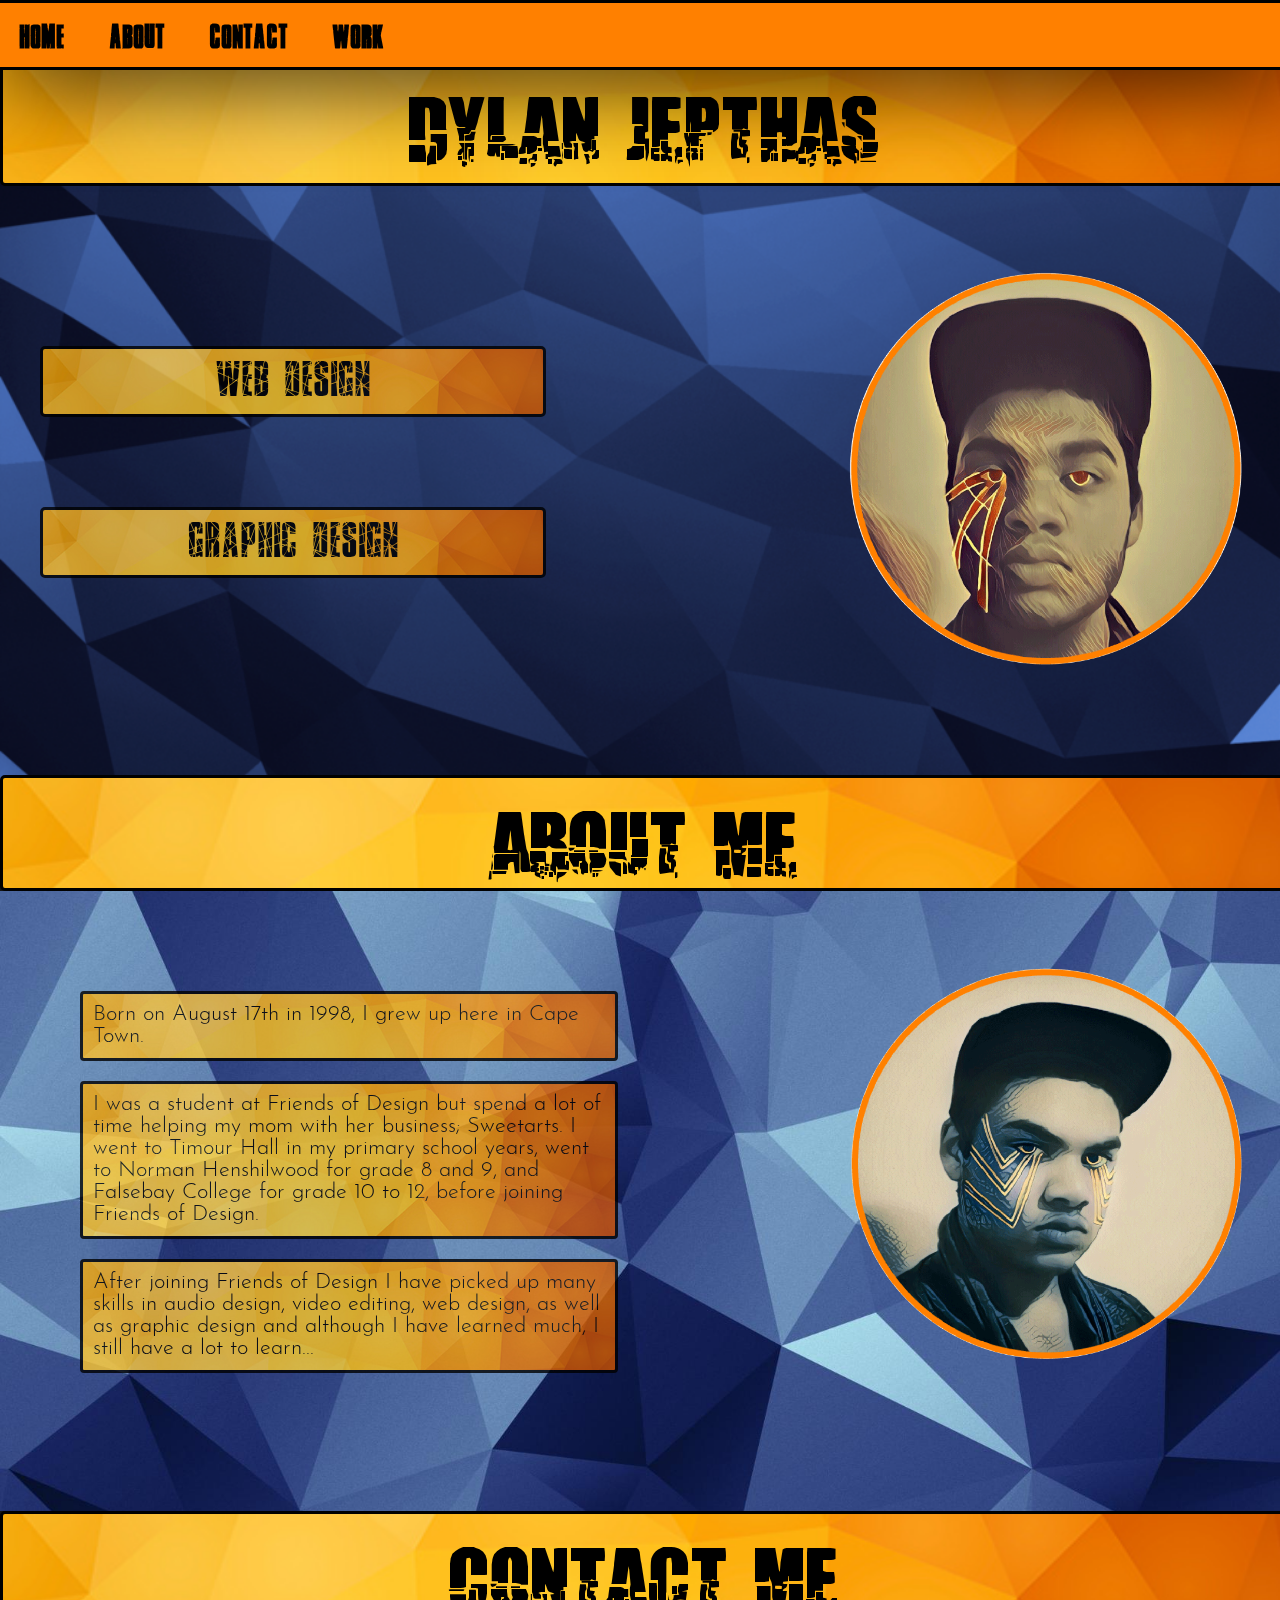
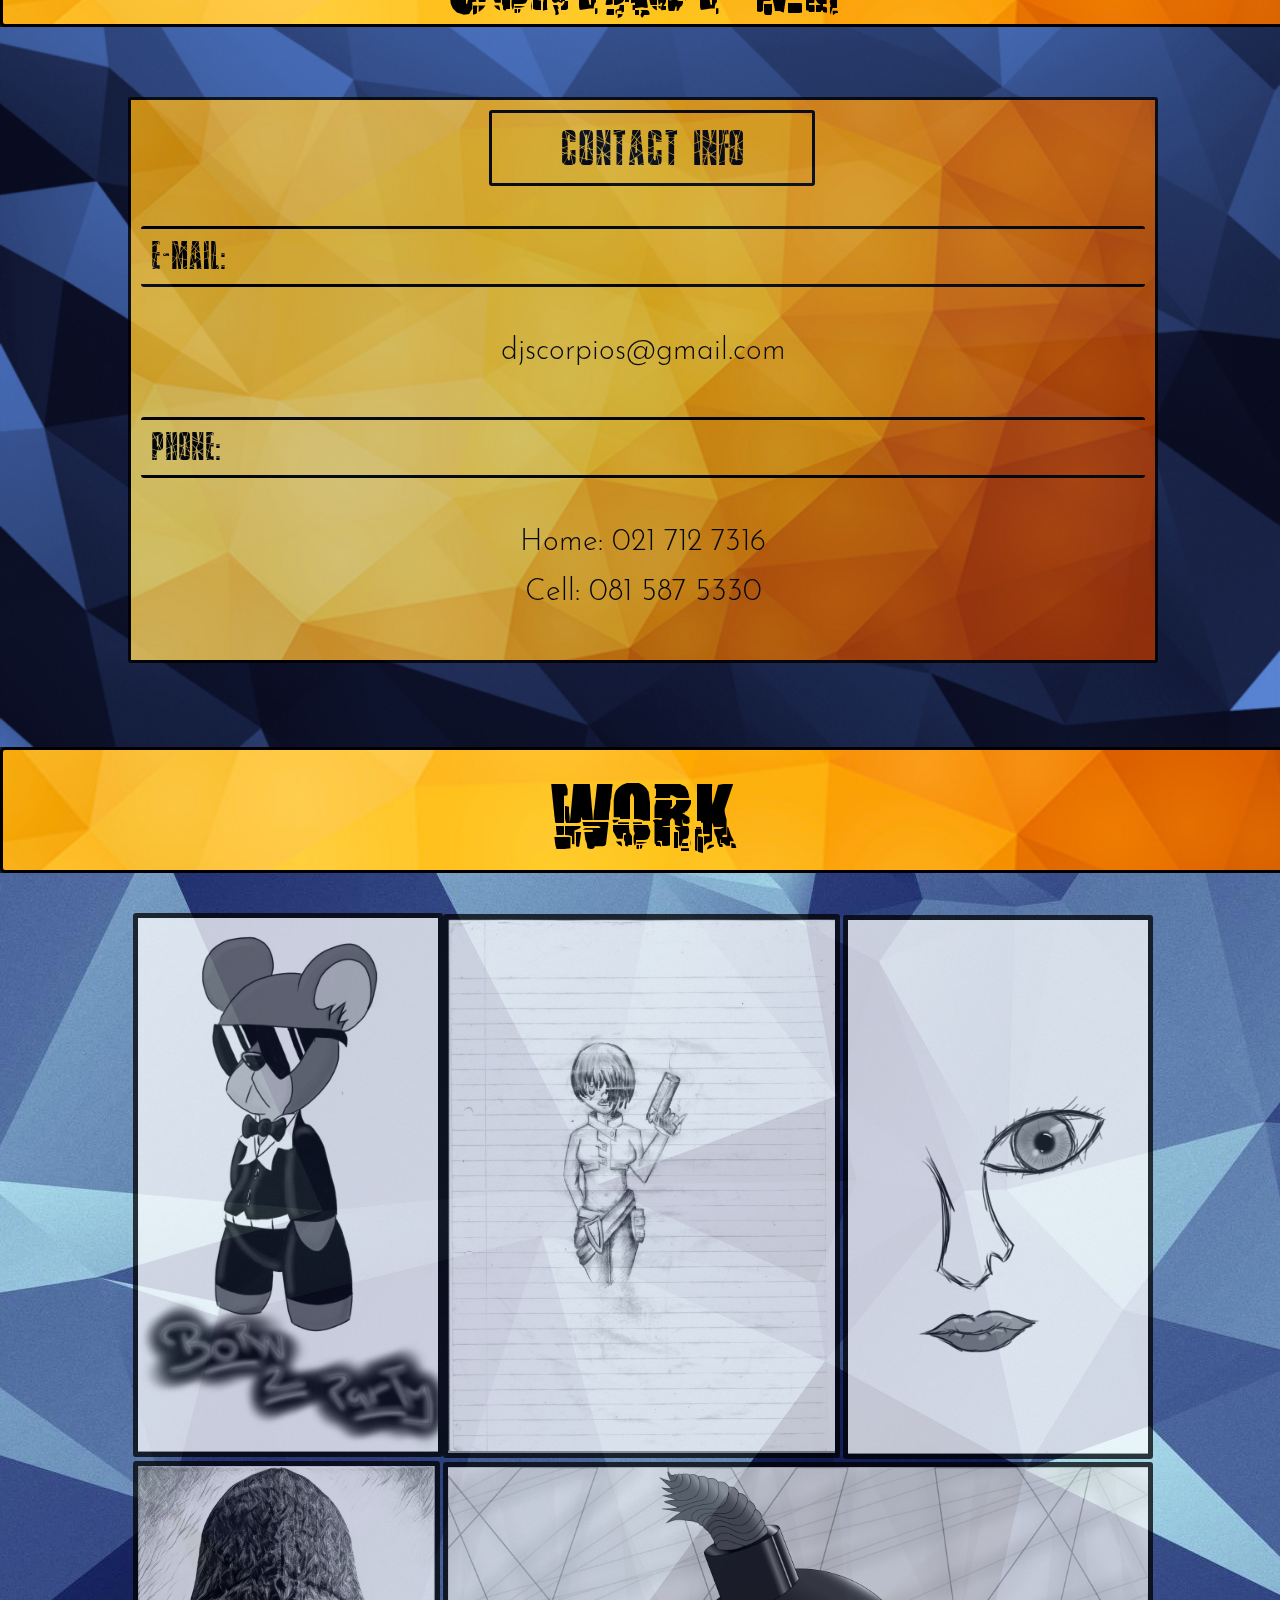
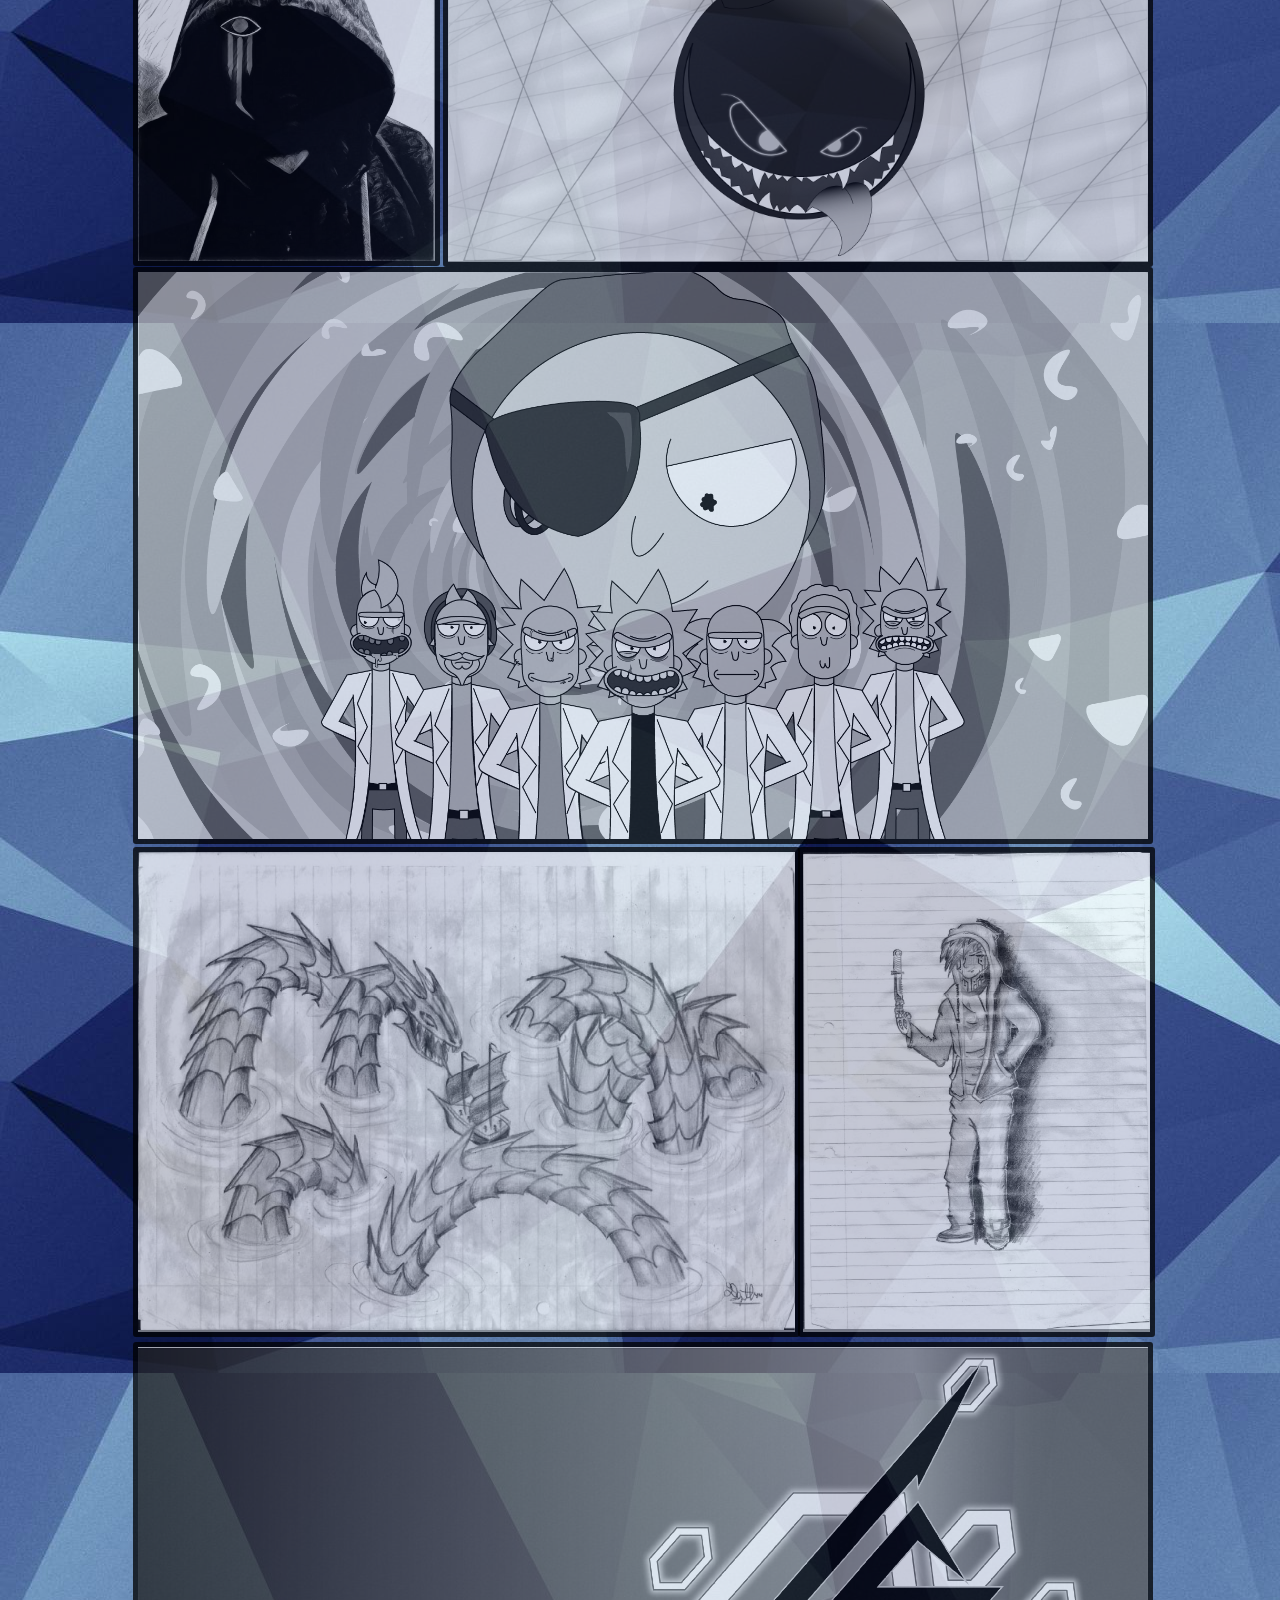
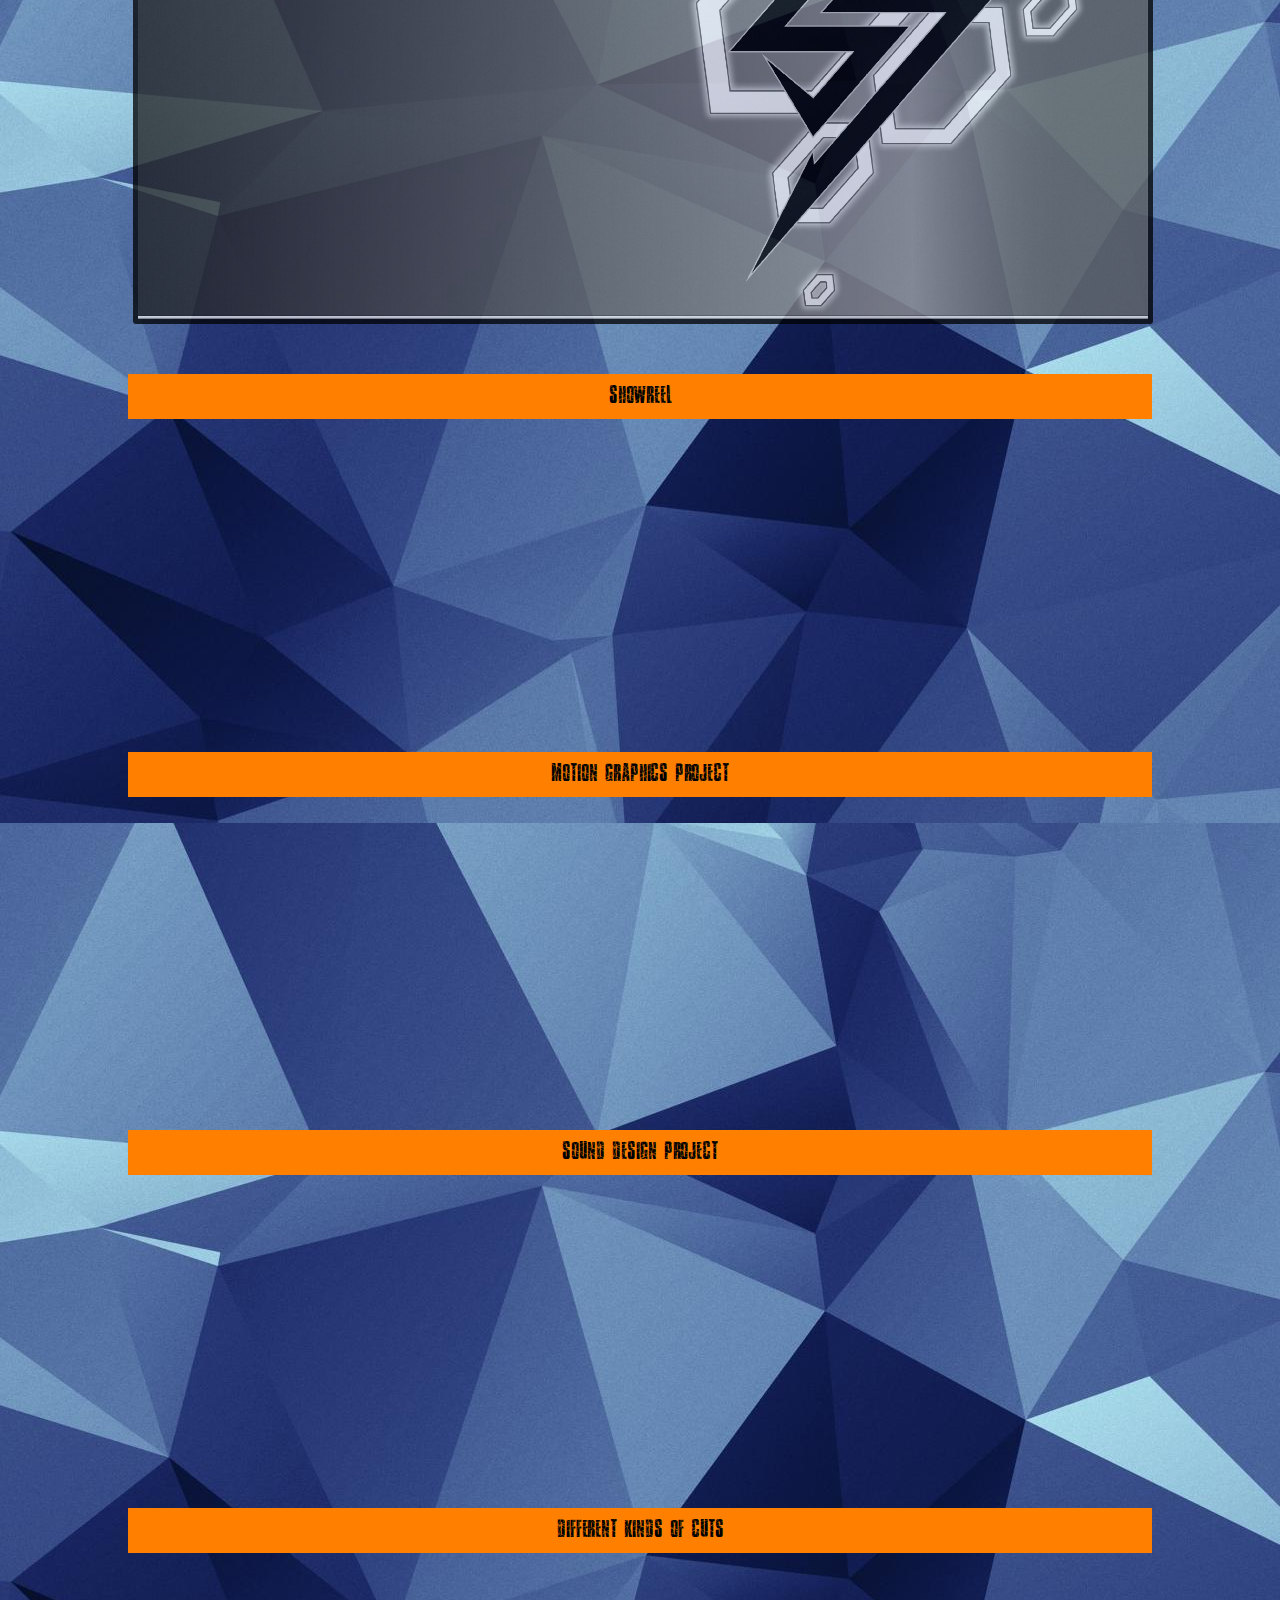
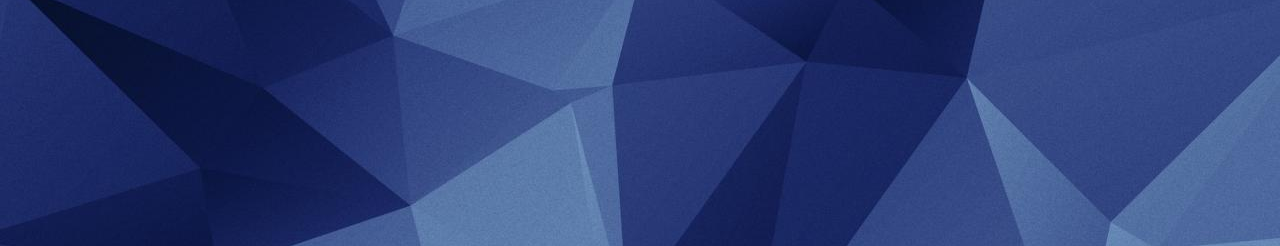
<file: index.html>
<!DOCTYPE html>
<html lang="en">
<head>
<meta charset="utf-8">
<link rel="stylesheet" type="text/css" href="css/home.css">
	<title>SykoSkorpion Art - Home</title>
</head>
<body>
    
<div id="home-back">
    
<nav id="main-nav">
    <ul>
        <li><a href="#name">Home</a></li>
        <li><a href="#about">About</a></li>
        <li><a href="#contact">Contact</a></li>
        <li><a href="#work">Work</a></li>
    </ul>
</nav>
    
<!-- HOME -->

<h1 id="name">Dylan Jepthas</h1>

<h2 id="web">Web Design</h2>

<h2 id="graphic">Graphic Design</h2>

<div id="portrait-1"></div>

</div>

<!-- ABOUT -->
    
<h1 id="about">About Me</h1>
    
<div id="about-back">
    
<p id="about-1">Born on August 17th in 1998, I grew up here in Cape Town.</p><br>
    
<p id="about-2">I was a student at Friends of Design but spend a lot of time helping my mom with her business; Sweetarts. I went to Timour Hall in my primary school years, went to Norman Henshilwood for grade 8 and 9, and Falsebay College for grade 10 to 12, before joining Friends of Design.</p><br>
    
<p id="about-3">After joining Friends of Design I have picked up many skills in audio design, video editing, web design, as well as graphic design and although I have learned much, I still have a lot to learn...</p>
    
<div id="portrait-2"></div>
    
</div>
    
<!-- CONTACT -->
    
<h1 id="contact">Contact Me</h1>
    
<div id="contact-back">

<div id="info-wrapper">
    <h2 id="contact-info">Contact Info</h2><br>
    <h3>E-mail:</h3><br>
    <p>djscorpios@gmail.com</p><br>
    <h3>Phone:</h3><br>
    <p>Home: 021 712 7316</p>
    <p>Cell: 081 587 5330</p>
</div>
    
</div>
    
<!-- WORK -->
    
<h1 id="work">Work</h1>
    
<div id="work-back">
    
<div id="bear"></div>
<div id="gun-girl"></div>
<div id="eye"></div>
<div id="blue-me"></div>
<div id="bomb"></div>
<div id="morty"></div>
<div id="serpent"></div>
<div id="cyborg"></div>
<div id="logo"></div>
    
<div id="vid-wrapper">
<h2 id="showreel">Showreel</h2>
<iframe width="480" height="270" src="https://www.youtube.com/embed/gMG20X5-4ns" frameborder="0" allow="autoplay; encrypted-media" allowfullscreen></iframe>
    
<h2 id="mot-grap">Motion Graphics Project</h2>
<iframe width="480" height="270" src="https://www.youtube.com/embed/tNtoh0TgwF8" frameborder="0" allow="autoplay; encrypted-media" allowfullscreen></iframe>
    
<h2 id="snd-des">Sound Design Project</h2>
<iframe width="480" height="270" src="https://www.youtube.com/embed/DgUCxi1GVzk" frameborder="0" allow="autoplay; encrypted-media" allowfullscreen></iframe>
    
<h2 id="film-cuts">Different Kinds of Cuts</h2>
<iframe width="480" height="270" src="https://www.youtube.com/embed/1eyUe70ZpiU" frameborder="0" allow="autoplay; encrypted-media" allowfullscreen></iframe>
</div>
    
</div>

</body>
</html>
</file>
<file: css/home.css>
/* http://meyerweb.com/eric/tools/css/reset/ 
   v2.0 | 20110126
   License: none (public domain)
*/
html, body, div, span, applet, object, iframe,
h1, h2, h3, h4, h5, h6, p, blockquote, pre,
a, abbr, acronym, address, big, cite, code,
del, dfn, em, img, ins, kbd, q, s, samp,
small, strike, strong, sub, sup, tt, var,
b, u, i, center,
dl, dt, dd, ol, ul, li,
fieldset, form, label, legend,
table, caption, tbody, tfoot, thead, tr, th, td,
article, aside, canvas, details, embed,
figure, figcaption, footer, header, hgroup,
menu, nav, output, ruby, section, summary,
time, mark, audio, video {
  margin: 0;
  padding: 0;
  border: 0;
  font-size: 100%;
  font: inherit;
  vertical-align: baseline; }

/* HTML5 display-role reset for older browsers */
article, aside, details, figcaption, figure,
footer, header, hgroup, menu, nav, section {
  display: block; }

body {
  line-height: 1; }

ol, ul {
  list-style: none; }

blockquote, q {
  quotes: none; }

blockquote:before, blockquote:after,
q:before, q:after {
  content: '';
  content: none; }

table {
  border-collapse: collapse;
  border-spacing: 0; }

body {
  font-family: sans-serif;
  font-size: 20px;
  background-image: url(../img/dark-triangles.png);
  background-repeat: no-repeat;
  background-size: cover;
  width: 100%; }

@font-face {
  font-family: broken-glass;
  src: url("../fonts/broken-glass/BrokenGlass.otf"); }

@font-face {
  font-family: breakaway;
  src: url("../fonts/breakaway/breakaway.ttf"); }

@font-face {
  font-family: josefinlight;
  src: url("../fonts/josefin/JosefinSans-Light.ttf"); }

@media only screen and (min-width: 1024px) and (max-width: 1440px) {
  body {
    background-image: url(../img/dark-triangles.png);
    background-repeat: repeat; }
  nav {
    position: fixed;
    width: 100%;
    height: 60px;
    padding: 2px 0 2px;
    background-color: #ff8000;
    -webkit-box-shadow: 1px 1px 100px 1px;
    box-shadow: 1px 1px 100px 1px;
    opacity: 0.8;
    border-style: solid;
    border-width: 3px 0;
    border-color: black;
    z-index: 1;
    margin: -60px 0; }
    nav li {
      list-style: none;
      display: inline-block;
      margin: 0 -2.7px;
      padding: 18px 0; }
    nav li a {
      font-family: broken-glass;
      font-weight: bold;
      font-size: 33.5px;
      color: black;
      text-decoration: none;
      margin: 10px 0px;
      padding: 15px 20px 6px;
      border-style: solid;
      border-radius: 2px;
      border-width: 2px;
      border-color: #ff8000;
      -webkit-transition-duration: 0.8s;
      -o-transition-duration: 0.8s;
      transition-duration: 0.8s; }
    nav li a:hover {
      color: #ff8000;
      border-color: black;
      background-color: black;
      -webkit-transition-duration: 0.2s;
      -o-transition-duration: 0.2s;
      transition-duration: 0.2s; }
  nav:hover {
    opacity: 1; }
  a {
    text-decoration: none; }
  #home-back {
    background-image: url(../img/blue-poly-3.png);
    background-repeat: no-repeat;
    background-size: cover;
    height: 720px; }
  #name {
    font-family: breakaway;
    font-size: 90px;
    color: black;
    margin: 60px 0 160px;
    width: 100%;
    padding: 20px 0 10px;
    text-align: center;
    border-style: solid;
    border-width: 3px;
    border-radius: 5px;
    border-color: black;
    background-image: url(../img/orange-poly.jpg);
    background-repeat: no-repeat;
    background-size: cover;
    -webkit-transition-duration: 0.5s;
    -o-transition-duration: 0.5s;
    transition-duration: 0.5s; }
  #web {
    font-family: broken-glass;
    font-size: 50px;
    color: black;
    width: 500px;
    margin: 60px 40px 60px;
    padding: 10px 0 5px;
    text-align: center;
    border-style: solid;
    border-width: 3px;
    border-radius: 5px;
    border-color: black;
    background-image: url(../img/orange-poly.jpg);
    background-repeat: no-repeat;
    background-size: cover;
    opacity: 0.8;
    -webkit-transition-duration: 0.5s;
    -o-transition-duration: 0.5s;
    transition-duration: 0.5s; }
  #graphic {
    font-family: broken-glass;
    font-size: 50px;
    color: black;
    width: 500px;
    margin: 90px 40px 200px;
    padding: 10px 0 5px;
    text-align: center;
    border-style: solid;
    border-width: 3px;
    border-radius: 5px;
    border-color: black;
    background-image: url(../img/orange-poly.jpg);
    background-repeat: no-repeat;
    background-size: cover;
    opacity: 0.8;
    -webkit-transition-duration: 0.5s;
    -o-transition-duration: 0.5s;
    transition-duration: 0.5s; }
  /* Title hover states */
  #web:hover {
    background-image: url(../img/orange-poly-dark.jpg);
    color: #ff8000;
    background-color: black;
    border-color: #ff8000;
    -webkit-transition-duration: 0.2s;
    -o-transition-duration: 0.2s;
    transition-duration: 0.2s;
    opacity: 1; }
  #graphic:hover {
    background-image: url(../img/orange-poly-dark.jpg);
    color: #ff8000;
    background-color: black;
    border-color: #ff8000;
    -webkit-transition-duration: 0.2s;
    -o-transition-duration: 0.2s;
    transition-duration: 0.2s;
    opacity: 1; }
  /* End of title hover states */
  #portrait-1 {
    background-image: url(../img/me-mask-circ.png);
    background-repeat: no-repeat;
    background-size: contain;
    width: 400px;
    height: 400px;
    float: right;
    margin: -510px 35px 10px; }
  /* End of HOME section */
  /* ABOUT section */
  #about-back {
    background-image: url(../img/blue-poly-2.jpeg);
    background-repeat: no-repeat;
    background-size: cover;
    height: 420px;
    padding: 100px 0; }
  #about {
    font-family: breakaway;
    font-size: 90px;
    color: black;
    margin: -5px 0 0;
    width: 100%;
    padding: 20px 0 0;
    text-align: center;
    border-style: solid;
    border-width: 3px;
    border-radius: 5px;
    border-color: black;
    background-image: url(../img/orange-poly.jpg);
    background-repeat: no-repeat;
    background-size: cover;
    -webkit-transition-duration: 0.5s;
    -o-transition-duration: 0.5s;
    transition-duration: 0.5s; }
  #about-1 {
    font-family: josefinlight;
    width: 40%;
    margin: 0 20px 0 80px;
    background-image: url(../img/orange-poly.jpg);
    background-repeat: no-repeat;
    background-size: cover;
    color: black;
    padding: 10px;
    border-style: solid;
    border-width: 3px;
    border-color: black;
    border-radius: 4px;
    opacity: 0.8;
    font-size: 22px;
    -webkit-transition-duration: 0.5s;
    -o-transition-duration: 0.5s;
    transition-duration: 0.5s; }
  #about-2 {
    font-family: josefinlight;
    width: 40%;
    margin: 0 20px 0 80px;
    background-image: url(../img/orange-poly.jpg);
    background-repeat: no-repeat;
    background-size: cover;
    color: black;
    padding: 10px;
    border-style: solid;
    border-width: 3px;
    border-color: black;
    border-radius: 4px;
    opacity: 0.8;
    font-size: 22px;
    -webkit-transition-duration: 0.5s;
    -o-transition-duration: 0.5s;
    transition-duration: 0.5s; }
  #about-3 {
    font-family: josefinlight;
    width: 40%;
    margin: 0 20px 20px 80px;
    background-image: url(../img/orange-poly.jpg);
    background-repeat: no-repeat;
    background-size: cover;
    color: black;
    padding: 10px;
    border-style: solid;
    border-width: 3px;
    border-color: black;
    border-radius: 4px;
    opacity: 0.8;
    font-size: 22px;
    -webkit-transition-duration: 0.5s;
    -o-transition-duration: 0.5s;
    transition-duration: 0.5s; }
  /* Text hover states */
  #about-1:hover {
    background-image: url(../img/orange-poly-dark.jpg);
    color: #ff8000;
    background-color: black;
    border-color: #ff8000;
    -webkit-transition-duration: 0.2s;
    -o-transition-duration: 0.2s;
    transition-duration: 0.2s;
    opacity: 1; }
  #about-2:hover {
    background-image: url(../img/orange-poly-dark.jpg);
    color: #ff8000;
    background-color: black;
    border-color: #ff8000;
    -webkit-transition-duration: 0.2s;
    -o-transition-duration: 0.2s;
    transition-duration: 0.2s;
    opacity: 1; }
  #about-3:hover {
    background-image: url(../img/orange-poly-dark.jpg);
    color: #ff8000;
    background-color: black;
    border-color: #ff8000;
    -webkit-transition-duration: 0.2s;
    -o-transition-duration: 0.2s;
    transition-duration: 0.2s;
    opacity: 1; }
  #portrait-2 {
    background-image: url(../img/me-mask-circ-blue.png);
    background-repeat: no-repeat;
    background-size: contain;
    width: 400px;
    height: 400px;
    margin: 10px;
    float: right;
    margin: -430px 35px 10px; }
  /* End of ABOUT section */
  /* CONTACT section */
  #contact {
    font-family: breakaway;
    font-size: 90px;
    color: black;
    margin: 0 0;
    width: 100%;
    padding: 20px 0 0;
    text-align: center;
    border-style: solid;
    border-width: 3px;
    border-radius: 5px;
    border-color: black;
    background-image: url(../img/orange-poly.jpg);
    background-repeat: no-repeat;
    background-size: cover;
    -webkit-transition-duration: 0.5s;
    -o-transition-duration: 0.5s;
    transition-duration: 0.5s; }
  #contact-back {
    background-image: url(../img/blue-poly-3.png);
    background-repeat: no-repeat;
    background-size: cover;
    height: 700px;
    padding: 10px 0; }
  #info-wrapper {
    color: black;
    background-image: url(../img/orange-poly.jpg);
    background-repeat: no-repeat;
    background-size: cover;
    border-color: black;
    border-style: solid;
    border-width: 3px;
    border-radius: 3px;
    margin: 60px 10% 20px;
    width: 80%;
    height: 560px;
    float: left;
    opacity: 0.8; }
    #info-wrapper #contact-info {
      text-align: center;
      border-style: solid;
      border-width: 3px;
      border-radius: 3px;
      width: 300px;
      font-family: broken-glass;
      font-size: 50px;
      margin: 10px 35%;
      padding: 15px 10px 5px;
      -webkit-transition-duration: 0.5s;
      -o-transition-duration: 0.5s;
      transition-duration: 0.5s; }
    #info-wrapper h3 {
      border-style: solid;
      border-width: 3px 0 3px 0;
      border-radius: 3px;
      font-family: broken-glass;
      font-size: 40px;
      margin: 10px;
      padding: 10px 10px 5px;
      -webkit-transition-duration: 0.5s;
      -o-transition-duration: 0.5s;
      transition-duration: 0.5s; }
    #info-wrapper p {
      font-family: josefinlight;
      font-size: 30px;
      margin: 20px 0;
      text-align: center;
      -webkit-transition-duration: 0.5s;
      -o-transition-duration: 0.5s;
      transition-duration: 0.5s; }
  #info-wrapper:hover {
    opacity: 1; }
    #info-wrapper:hover h2 {
      color: #ff8000;
      background-color: black;
      border-color: black;
      -webkit-transition-duration: 0.3s;
      -o-transition-duration: 0.3s;
      transition-duration: 0.3s; }
    #info-wrapper:hover h3 {
      color: #ff8000;
      background-color: black;
      border-color: black;
      -webkit-transition-duration: 0.3s;
      -o-transition-duration: 0.3s;
      transition-duration: 0.3s; }
  /* End of CONTACT section */
  /* WORK section */
  #work {
    font-family: breakaway;
    font-size: 90px;
    color: black;
    margin: 0;
    width: 100%;
    height: 100px;
    padding: 20px 0 0;
    text-align: center;
    border-style: solid;
    border-width: 3px;
    border-radius: 5px;
    border-color: black;
    background-image: url(../img/orange-poly.jpg);
    background-repeat: no-repeat;
    background-size: cover;
    -webkit-transition-duration: 0.5s;
    -o-transition-duration: 0.5s;
    transition-duration: 0.5s; }
  #work-back {
    background-image: url(../img/blue-poly-2.jpeg);
    background-repeat: repeat;
    padding: 10px 10%; }
  #bear, #gun-girl, #eye, #blue-me, #bomb, #morty, #serpent, #cyborg, #logo {
    -webkit-filter: grayscale(100%);
    filter: grayscale(100%);
    opacity: 0.75;
    -webkit-transition-duration: 0.7s;
    -o-transition-duration: 0.7s;
    transition-duration: 0.7s; }
  #bear {
    background-image: url(../img/bear.png);
    background-color: #ff8000;
    background-repeat: no-repeat;
    background-size: contain;
    margin: 30px 5px 2.5px;
    width: 300px;
    height: 534px;
    border-style: solid;
    border-width: 5px;
    border-color: black;
    border-radius: 3px; }
  #gun-girl {
    background-image: url(../img/gun-girl.jpg);
    background-color: #ff8000;
    background-repeat: no-repeat;
    background-size: contain;
    margin: -546px 315px;
    width: 387px;
    height: 534px;
    border-style: solid;
    border-width: 5px;
    border-color: black;
    border-radius: 3px; }
  #eye {
    background-image: url(../img/abstract-eye.png);
    background-color: #ff8000;
    background-repeat: no-repeat;
    background-size: contain;
    margin: 3px 0 2.5px 715px;
    width: 300px;
    height: 534px;
    border-style: solid;
    border-width: 5px;
    border-color: black;
    border-radius: 3px; }
  #blue-me {
    background-image: url(../img/blue-me.jpg);
    background-color: #ff8000;
    background-repeat: no-repeat;
    background-size: contain;
    margin: 1px 5px;
    width: 297px;
    height: 395px;
    border-style: solid;
    border-width: 5px;
    border-color: black;
    border-radius: 3px; }
  #bomb {
    background-image: url(../img/bomb.png);
    background-color: #ff8000;
    background-repeat: no-repeat;
    background-size: contain;
    margin: -405px 315px;
    width: 700px;
    height: 395px;
    border-style: solid;
    border-width: 5px;
    border-color: black;
    border-radius: 3px; }
  #morty {
    background-image: url(../img/evil-rick.png);
    background-color: #ff8000;
    background-repeat: no-repeat;
    background-size: contain;
    margin: 405px 5px 2.5px;
    width: 1010px;
    height: 567px;
    border-style: solid;
    border-width: 5px;
    border-color: black;
    border-radius: 3px; }
  #serpent {
    background-image: url(../img/sea-serpent.jpg);
    background-color: #ff8000;
    background-repeat: no-repeat;
    background-size: contain;
    margin: 2.5px 5px;
    width: 657px;
    height: 480px;
    border-style: solid;
    border-width: 5px;
    border-color: black;
    border-radius: 3px; }
  #cyborg {
    background-image: url(../img/cyborg.jpg);
    background-color: #ff8000;
    background-repeat: no-repeat;
    background-size: contain;
    margin: -492px 0 5px 670px;
    width: 347px;
    height: 480px;
    border-style: solid;
    border-width: 5px;
    border-color: black;
    border-radius: 3px; }
  #logo {
    background-image: url(../img/sykoskorpion-logo.png);
    background-color: #ff8000;
    background-repeat: no-repeat;
    background-size: contain;
    margin: 5px;
    width: 1010px;
    height: 571.5px;
    border-style: solid;
    border-width: 5px;
    border-color: black;
    border-radius: 3px; }
  #bear:hover, #gun-girl:hover, #eye:hover, #blue-me:hover, #bomb:hover, #morty:hover, #serpent:hover, #cyborg:hover, #logo:hover {
    -webkit-filter: grayscale(0%);
    filter: grayscale(0%);
    opacity: 1.0;
    -webkit-transition-duration: 0.3s;
    -o-transition-duration: 0.3s;
    transition-duration: 0.3s;
    border-color: #ff8000; }
  #vid-wrapper iframe {
    margin: 0 27%; }
  #showreel, #mot-grap, #snd-des, #film-cuts {
    background-color: #ff8000;
    font-size: 25px;
    font-family: broken-glass;
    margin: 50px 0 10px;
    padding: 10px 0;
    text-align: center; } }

@media only screen and (max-width: 600px) {
  body {
    background-image: url(../img/dark-triangles.png);
    background-repeat: repeat; }
  nav {
    position: fixed;
    width: 100%;
    height: 60px;
    background-color: #ff8000;
    -webkit-box-shadow: 1px 1px 100px 1px;
    box-shadow: 1px 1px 100px 1px;
    opacity: 0.8;
    border-style: solid;
    border-width: 1.5px 0;
    border-color: black;
    z-index: 1;
    margin: -60px 0; }
    nav li {
      list-style: none;
      display: inline-block;
      margin: 0 -2.7px;
      padding: 18px 0; }
    nav li a {
      font-family: broken-glass;
      font-weight: bold;
      font-size: 30px;
      color: black;
      text-decoration: none;
      margin: 5px 0px;
      padding: 15px 6px 8px;
      border-style: solid;
      border-radius: 2px;
      border-width: 2px;
      border-color: #ff8000;
      -webkit-transition-duration: 0.8s;
      -o-transition-duration: 0.8s;
      transition-duration: 0.8s; }
    nav li a:hover {
      color: #ff8000;
      border-color: black;
      background-color: black;
      -webkit-transition-duration: 0.2s;
      -o-transition-duration: 0.2s;
      transition-duration: 0.2s; }
  nav:hover {
    opacity: 1; }
  a {
    text-decoration: none; }
  #home-back {
    background-image: url(../img/blue-poly-3.png);
    background-repeat: no-repeat;
    background-size: cover;
    height: 550px; }
  #name {
    font-family: breakaway;
    font-size: 40px;
    color: black;
    margin: 60px 0 0px;
    width: 100%;
    padding: 10px 0;
    text-align: center;
    border-style: solid;
    border-width: 3px;
    border-radius: 5px;
    border-color: black;
    background-image: url(../img/orange-poly.jpg);
    background-repeat: no-repeat;
    background-size: cover;
    -webkit-transition-duration: 0.5s;
    -o-transition-duration: 0.5s;
    transition-duration: 0.5s; }
  #web {
    font-family: broken-glass;
    font-size: 35px;
    color: black;
    width: 200px;
    margin: 30px 30px 30px;
    padding: 10px 0 5px;
    text-align: center;
    border-style: solid;
    border-width: 3px;
    border-radius: 5px;
    border-color: black;
    background-image: url(../img/orange-poly.jpg);
    background-repeat: no-repeat;
    background-size: cover;
    opacity: 0.8;
    -webkit-transition-duration: 0.5s;
    -o-transition-duration: 0.5s;
    transition-duration: 0.5s; }
  #graphic {
    font-family: broken-glass;
    font-size: 35px;
    color: black;
    width: 200px;
    margin: 30px 30px 30px;
    padding: 10px 0 5px;
    text-align: center;
    border-style: solid;
    border-width: 3px;
    border-radius: 5px;
    border-color: black;
    background-image: url(../img/orange-poly.jpg);
    background-repeat: no-repeat;
    background-size: cover;
    opacity: 0.8;
    -webkit-transition-duration: 0.5s;
    -o-transition-duration: 0.5s;
    transition-duration: 0.5s; }
  /* Title hover states */
  #web:hover {
    color: #ff8000;
    background-color: black;
    border-color: #ff8000;
    -webkit-transition-duration: 0.2s;
    -o-transition-duration: 0.2s;
    transition-duration: 0.2s;
    opacity: 1; }
  #graphic:hover {
    color: #ff8000;
    background-color: black;
    border-color: #ff8000;
    -webkit-transition-duration: 0.2s;
    -o-transition-duration: 0.2s;
    transition-duration: 0.2s;
    opacity: 1; }
  /* End of title hover states */
  #portrait-1 {
    background-image: url(../img/me-mask-circ.png);
    background-repeat: no-repeat;
    background-size: contain;
    width: 200px;
    height: 200px;
    float: left;
    margin: 10px 35px 10px; }
  /* End of HOME section */
  /* ABOUT section */
  #about-back {
    background-image: url(../img/blue-poly-2.jpeg);
    background-repeat: no-repeat;
    background-size: cover;
    height: 650px;
    padding: 30px 0; }
  #about {
    font-family: breakaway;
    font-size: 40px;
    color: black;
    margin: 0px;
    width: 100%;
    padding: 10px 0;
    text-align: center;
    border-style: solid;
    border-width: 3px;
    border-radius: 5px;
    border-color: black;
    background-image: url(../img/orange-poly.jpg);
    background-repeat: no-repeat;
    background-size: cover;
    -webkit-transition-duration: 0.5s;
    -o-transition-duration: 0.5s;
    transition-duration: 0.5s; }
  #about-1 {
    font-family: josefinlight;
    width: 220px;
    margin: 0 10px 0 10px;
    background-image: url(../img/orange-poly.jpg);
    background-repeat: no-repeat;
    background-size: cover;
    color: black;
    padding: 10px;
    border-style: solid;
    border-width: 3px;
    border-color: black;
    border-radius: 4px;
    opacity: 0.8;
    font-size: 16px;
    -webkit-transition-duration: 0.5s;
    -o-transition-duration: 0.5s;
    transition-duration: 0.5s; }
  #about-2 {
    font-family: josefinlight;
    width: 220px;
    margin: 0 10px 0 10px;
    background-image: url(../img/orange-poly.jpg);
    background-repeat: no-repeat;
    background-size: cover;
    color: black;
    padding: 10px;
    border-style: solid;
    border-width: 3px;
    border-color: black;
    border-radius: 4px;
    opacity: 0.8;
    font-size: 16px;
    -webkit-transition-duration: 0.5s;
    -o-transition-duration: 0.5s;
    transition-duration: 0.5s; }
  #about-3 {
    font-family: josefinlight;
    width: 220px;
    margin: 0 10px 0 10px;
    background-image: url(../img/orange-poly.jpg);
    background-repeat: no-repeat;
    background-size: cover;
    color: black;
    padding: 10px;
    border-style: solid;
    border-width: 3px;
    border-color: black;
    border-radius: 4px;
    opacity: 0.8;
    font-size: 16px;
    -webkit-transition-duration: 0.5s;
    -o-transition-duration: 0.5s;
    transition-duration: 0.5s; }
  /* Text hover states */
  #about-1:hover {
    color: #ff8000;
    background-color: black;
    border-color: #ff8000;
    -webkit-transition-duration: 0.2s;
    -o-transition-duration: 0.2s;
    transition-duration: 0.2s; }
  #about-2:hover {
    color: #ff8000;
    background-color: black;
    border-color: #ff8000;
    -webkit-transition-duration: 0.2s;
    -o-transition-duration: 0.2s;
    transition-duration: 0.2s; }
  #about-3:hover {
    color: #ff8000;
    background-color: black;
    border-color: #ff8000;
    -webkit-transition-duration: 0.2s;
    -o-transition-duration: 0.2s;
    transition-duration: 0.2s; }
  #portrait-2 {
    background-image: url(../img/me-mask-circ-blue.png);
    background-repeat: no-repeat;
    background-size: contain;
    width: 200px;
    height: 200px;
    margin: 10px 35px 10px; }
  /* End of ABOUT section */
  /* CONTACT section */
  #contact {
    font-family: breakaway;
    font-size: 40px;
    color: black;
    margin: 0 0;
    width: 100%;
    padding: 10px 0;
    text-align: center;
    border-style: solid;
    border-width: 3px;
    border-radius: 5px;
    border-color: black;
    background-image: url(../img/orange-poly.jpg);
    background-repeat: no-repeat;
    background-size: cover;
    -webkit-transition-duration: 0.5s;
    -o-transition-duration: 0.5s;
    transition-duration: 0.5s; }
  #contact-back {
    background-image: url(../img/blue-poly-3.png);
    background-repeat: no-repeat;
    background-size: cover;
    height: 530px;
    padding: 10px 0; }
  #info-wrapper {
    color: black;
    background-image: url(../img/orange-poly.jpg);
    background-repeat: no-repeat;
    background-size: cover;
    border-color: black;
    border-style: solid;
    border-width: 3px;
    border-radius: 3px;
    margin: 20px 10px 20px;
    width: 240px;
    height: 460px;
    float: left;
    opacity: 0.8; }
    #info-wrapper #contact-info {
      text-align: center;
      border-style: solid;
      border-width: 3px;
      border-radius: 3px;
      width: 195px;
      font-family: broken-glass;
      font-size: 50px;
      margin: 10px;
      padding: 10px 10px 5px;
      -webkit-transition-duration: 0.5s;
      -o-transition-duration: 0.5s;
      transition-duration: 0.5s; }
    #info-wrapper h3 {
      border-style: solid;
      border-width: 3px 0 3px 0;
      border-radius: 3px;
      font-family: broken-glass;
      font-size: 30px;
      margin: 10px;
      padding: 10px 10px 5px;
      -webkit-transition-duration: 0.5s;
      -o-transition-duration: 0.5s;
      transition-duration: 0.5s; }
    #info-wrapper p {
      font-family: josefinlight;
      font-size: 23px;
      margin: 10px 0;
      text-align: center;
      -webkit-transition-duration: 0.5s;
      -o-transition-duration: 0.5s;
      transition-duration: 0.5s; }
  #info-wrapper:hover {
    opacity: 1; }
    #info-wrapper:hover h2 {
      color: #ff8000;
      background-color: black;
      border-color: black;
      -webkit-transition-duration: 0.3s;
      -o-transition-duration: 0.3s;
      transition-duration: 0.3s; }
    #info-wrapper:hover h3 {
      color: #ff8000;
      background-color: black;
      border-color: black;
      -webkit-transition-duration: 0.3s;
      -o-transition-duration: 0.3s;
      transition-duration: 0.3s; }
  /* End of CONTACT section */
  /* WORK section */
  #work {
    font-family: breakaway;
    font-size: 40px;
    color: black;
    margin: 0 0;
    width: 100%;
    height: 40px;
    padding: 10px 0;
    text-align: center;
    border-style: solid;
    border-width: 3px;
    border-radius: 5px;
    border-color: black;
    background-image: url(../img/orange-poly.jpg);
    background-repeat: no-repeat;
    background-size: cover;
    -webkit-transition-duration: 0.5s;
    -o-transition-duration: 0.5s;
    transition-duration: 0.5s; }
  #work-back {
    background-image: url(../img/blue-poly-2.jpeg);
    background-repeat: repeat;
    padding: 10px 0; }
  #bear {
    background-image: url(../img/bear.png);
    background-color: #ff8000;
    background-repeat: no-repeat;
    background-size: contain;
    margin: 10px 10px;
    width: 240px;
    height: 425px;
    border-style: solid;
    border-width: 5px;
    border-color: black;
    border-radius: 3px; }
  #gun-girl {
    background-image: url(../img/gun-girl.jpg);
    background-color: #ff8000;
    background-repeat: no-repeat;
    background-size: contain;
    margin: 10px 10px;
    width: 240px;
    height: 330px;
    border-style: solid;
    border-width: 5px;
    border-color: black;
    border-radius: 3px; }
  #eye {
    background-image: url(../img/abstract-eye.png);
    background-color: #ff8000;
    background-repeat: no-repeat;
    background-size: contain;
    margin: 10px 10px;
    width: 240px;
    height: 425px;
    border-style: solid;
    border-width: 5px;
    border-color: black;
    border-radius: 3px; }
  #blue-me {
    background-image: url(../img/blue-me.jpg);
    background-color: #ff8000;
    background-repeat: no-repeat;
    background-size: contain;
    margin: 10px 10px;
    width: 240px;
    height: 320px;
    border-style: solid;
    border-width: 5px;
    border-color: black;
    border-radius: 3px; }
  #bomb {
    background-image: url(../img/bomb.png);
    background-color: #ff8000;
    background-repeat: no-repeat;
    background-size: contain;
    margin: 10px 10px;
    width: 240px;
    height: 135px;
    border-style: solid;
    border-width: 5px;
    border-color: black;
    border-radius: 3px; }
  #morty {
    background-image: url(../img/evil-rick.png);
    background-color: #ff8000;
    background-repeat: no-repeat;
    background-size: contain;
    margin: 10px 10px;
    width: 240px;
    height: 135px;
    border-style: solid;
    border-width: 5px;
    border-color: black;
    border-radius: 3px; }
  #serpent {
    background-image: url(../img/sea-serpent.jpg);
    background-color: #ff8000;
    background-repeat: no-repeat;
    background-size: contain;
    margin: 10px 10px;
    width: 240px;
    height: 175px;
    border-style: solid;
    border-width: 5px;
    border-color: black;
    border-radius: 3px; }
  #cyborg {
    background-image: url(../img/cyborg.jpg);
    background-color: #ff8000;
    background-repeat: no-repeat;
    background-size: contain;
    margin: 10px 10px;
    width: 240px;
    height: 330px;
    border-style: solid;
    border-width: 5px;
    border-color: black;
    border-radius: 3px; }
  #logo {
    background-image: url(../img/sykoskorpion-logo.png);
    background-color: #ff8000;
    background-repeat: no-repeat;
    background-size: contain;
    margin: 10px 10px;
    width: 240px;
    height: 135px;
    border-style: solid;
    border-width: 5px;
    border-color: black;
    border-radius: 3px; }
  #vid-wrapper iframe {
    width: 96%;
    margin: 0 2%; }
  #showreel, #mot-grap, #snd-des, #film-cuts {
    background-color: #ff8000;
    font-size: 25px;
    font-family: broken-glass;
    margin: 50px 0 10px;
    padding: 10px 0;
    text-align: center; } }

@media only screen and (min-width: 400px) and (max-width: 1000px) {
  body {
    background-image: url(../img/dark-triangles.png);
    background-repeat: repeat; }
  nav {
    position: fixed;
    width: 100%;
    height: 60px;
    padding: 2px 33% 2px;
    background-color: #ff8000;
    -webkit-box-shadow: 1px 1px 100px 1px;
    box-shadow: 1px 1px 100px 1px;
    opacity: 0.8;
    border-style: solid;
    border-width: 1.5px 0;
    border-color: black;
    z-index: 1;
    margin: -60px 0; }
    nav li {
      list-style: none;
      display: inline-block;
      margin: 0 -2.7px;
      padding: 18px 0; }
    nav li a {
      font-family: broken-glass;
      font-weight: bold;
      font-size: 30px;
      color: black;
      text-decoration: none;
      margin: 5px 0px;
      padding: 15px 6px 8px;
      border-style: solid;
      border-radius: 2px;
      border-width: 2px;
      border-color: #ff8000;
      -webkit-transition-duration: 0.8s;
      -o-transition-duration: 0.8s;
      transition-duration: 0.8s; }
    nav li a:hover {
      color: #ff8000;
      border-color: black;
      background-color: black;
      -webkit-transition-duration: 0.2s;
      -o-transition-duration: 0.2s;
      transition-duration: 0.2s; }
  nav:hover {
    opacity: 1; }
  a {
    text-decoration: none; }
  #home-back {
    background-image: url(../img/blue-poly-3.png);
    background-repeat: no-repeat;
    background-size: cover;
    height: 550px; }
  #name {
    font-family: breakaway;
    font-size: 50px;
    color: black;
    margin: 60px 0 0px;
    width: 100%;
    padding: 10px 0;
    text-align: center;
    border-style: solid;
    border-width: 3px;
    border-radius: 5px;
    border-color: black;
    background-image: url(../img/orange-poly.jpg);
    background-repeat: no-repeat;
    background-size: cover;
    -webkit-transition-duration: 0.5s;
    -o-transition-duration: 0.5s;
    transition-duration: 0.5s; }
  #web {
    font-family: broken-glass;
    font-size: 40px;
    color: black;
    width: 500px;
    margin: 30px 17% 30px;
    padding: 10px 0 5px;
    text-align: center;
    border-style: solid;
    border-width: 3px;
    border-radius: 5px;
    border-color: black;
    background-image: url(../img/orange-poly.jpg);
    background-repeat: no-repeat;
    background-size: cover;
    opacity: 0.8;
    -webkit-transition-duration: 0.5s;
    -o-transition-duration: 0.5s;
    transition-duration: 0.5s; }
  #graphic {
    font-family: broken-glass;
    font-size: 40px;
    color: black;
    width: 500px;
    margin: 30px 17% 30px;
    padding: 10px 0 5px;
    text-align: center;
    border-style: solid;
    border-width: 3px;
    border-radius: 5px;
    border-color: black;
    background-image: url(../img/orange-poly.jpg);
    background-repeat: no-repeat;
    background-size: cover;
    opacity: 0.8;
    -webkit-transition-duration: 0.5s;
    -o-transition-duration: 0.5s;
    transition-duration: 0.5s; }
  /* Title hover states */
  #web:hover {
    color: #ff8000;
    background-color: black;
    border-color: #ff8000;
    -webkit-transition-duration: 0.2s;
    -o-transition-duration: 0.2s;
    transition-duration: 0.2s;
    opacity: 1; }
  #graphic:hover {
    color: #ff8000;
    background-color: black;
    border-color: #ff8000;
    -webkit-transition-duration: 0.2s;
    -o-transition-duration: 0.2s;
    transition-duration: 0.2s;
    opacity: 1; }
  /* End of title hover states */
  #portrait-1 {
    background-image: url(../img/me-mask-circ.png);
    background-repeat: no-repeat;
    background-size: contain;
    width: 200px;
    height: 200px;
    float: left;
    margin: 10px 37% 10px; }
  /* End of HOME section */
  /* ABOUT section */
  #about-back {
    background-image: url(../img/blue-poly-2.jpeg);
    background-repeat: no-repeat;
    background-size: cover;
    height: 650px;
    padding: 30px 0 0; }
  #about {
    font-family: breakaway;
    font-size: 50px;
    color: black;
    margin: 0px;
    width: 100%;
    padding: 10px 0;
    text-align: center;
    border-style: solid;
    border-width: 3px;
    border-radius: 5px;
    border-color: black;
    background-image: url(../img/orange-poly.jpg);
    background-repeat: no-repeat;
    background-size: cover;
    -webkit-transition-duration: 0.5s;
    -o-transition-duration: 0.5s;
    transition-duration: 0.5s; }
  #about-1 {
    font-family: josefinlight;
    width: 500px;
    margin: 0 16% 0;
    background-image: url(../img/orange-poly.jpg);
    background-repeat: no-repeat;
    background-size: cover;
    color: black;
    padding: 10px;
    border-style: solid;
    border-width: 3px;
    border-color: black;
    border-radius: 4px;
    opacity: 0.8;
    font-size: 20px;
    -webkit-transition-duration: 0.5s;
    -o-transition-duration: 0.5s;
    transition-duration: 0.5s; }
  #about-2 {
    font-family: josefinlight;
    width: 500px;
    margin: 0 16% 0;
    background-image: url(../img/orange-poly.jpg);
    background-repeat: no-repeat;
    background-size: cover;
    color: black;
    padding: 10px;
    border-style: solid;
    border-width: 3px;
    border-color: black;
    border-radius: 4px;
    opacity: 0.8;
    font-size: 20px;
    -webkit-transition-duration: 0.5s;
    -o-transition-duration: 0.5s;
    transition-duration: 0.5s; }
  #about-3 {
    font-family: josefinlight;
    width: 500px;
    margin: 0 16% 0;
    background-image: url(../img/orange-poly.jpg);
    background-repeat: no-repeat;
    background-size: cover;
    color: black;
    padding: 10px;
    border-style: solid;
    border-width: 3px;
    border-color: black;
    border-radius: 4px;
    opacity: 0.8;
    font-size: 20px;
    -webkit-transition-duration: 0.5s;
    -o-transition-duration: 0.5s;
    transition-duration: 0.5s; }
  /* Text hover states */
  #about-1:hover {
    color: #ff8000;
    background-color: black;
    border-color: #ff8000;
    -webkit-transition-duration: 0.2s;
    -o-transition-duration: 0.2s;
    transition-duration: 0.2s; }
  #about-2:hover {
    color: #ff8000;
    background-color: black;
    border-color: #ff8000;
    -webkit-transition-duration: 0.2s;
    -o-transition-duration: 0.2s;
    transition-duration: 0.2s; }
  #about-3:hover {
    color: #ff8000;
    background-color: black;
    border-color: #ff8000;
    -webkit-transition-duration: 0.2s;
    -o-transition-duration: 0.2s;
    transition-duration: 0.2s; }
  #portrait-2 {
    background-image: url(../img/me-mask-circ-blue.png);
    background-repeat: no-repeat;
    background-size: contain;
    width: 200px;
    height: 200px;
    margin: 50px 36%; }
  /* End of ABOUT section */
  /* CONTACT section */
  #contact {
    font-family: breakaway;
    font-size: 50px;
    color: black;
    margin: 0 0;
    width: 100%;
    padding: 10px 0;
    text-align: center;
    border-style: solid;
    border-width: 3px;
    border-radius: 5px;
    border-color: black;
    background-image: url(../img/orange-poly.jpg);
    background-repeat: no-repeat;
    background-size: cover;
    -webkit-transition-duration: 0.5s;
    -o-transition-duration: 0.5s;
    transition-duration: 0.5s; }
  #contact-back {
    background-image: url(../img/blue-poly-3.png);
    background-repeat: no-repeat;
    background-size: cover;
    height: 530px;
    padding: 10px 0; }
  #info-wrapper {
    color: black;
    background-image: url(../img/orange-poly.jpg);
    background-repeat: no-repeat;
    background-size: cover;
    border-color: black;
    border-style: solid;
    border-width: 3px;
    border-radius: 3px;
    margin: 20px 17% 20px;
    width: 500px;
    height: 480px;
    float: left;
    opacity: 0.8; }
    #info-wrapper #contact-info {
      text-align: center;
      border-style: solid;
      border-width: 3px;
      border-radius: 3px;
      width: 195px;
      font-family: broken-glass;
      font-size: 50px;
      margin: 10px 27%;
      padding: 10px 10px 5px;
      -webkit-transition-duration: 0.5s;
      -o-transition-duration: 0.5s;
      transition-duration: 0.5s; }
    #info-wrapper h3 {
      border-style: solid;
      border-width: 3px 0 3px 0;
      border-radius: 3px;
      font-family: broken-glass;
      font-size: 35px;
      margin: 10px;
      padding: 10px 10px 5px;
      -webkit-transition-duration: 0.5s;
      -o-transition-duration: 0.5s;
      transition-duration: 0.5s; }
    #info-wrapper p {
      font-family: josefinlight;
      font-size: 30px;
      margin: 10px 0;
      text-align: center;
      -webkit-transition-duration: 0.5s;
      -o-transition-duration: 0.5s;
      transition-duration: 0.5s; }
  #info-wrapper:hover {
    opacity: 1; }
    #info-wrapper:hover h2 {
      color: #ff8000;
      background-color: black;
      border-color: black;
      -webkit-transition-duration: 0.3s;
      -o-transition-duration: 0.3s;
      transition-duration: 0.3s; }
    #info-wrapper:hover h3 {
      color: #ff8000;
      background-color: black;
      border-color: black;
      -webkit-transition-duration: 0.3s;
      -o-transition-duration: 0.3s;
      transition-duration: 0.3s; }
  /* End of CONTACT section */
  /* WORK section */
  #work {
    font-family: breakaway;
    font-size: 50px;
    color: black;
    margin: 0 0;
    width: 100%;
    height: 55px;
    padding: 10px 0;
    text-align: center;
    border-style: solid;
    border-width: 3px;
    border-radius: 5px;
    border-color: black;
    background-image: url(../img/orange-poly.jpg);
    background-repeat: no-repeat;
    background-size: cover;
    -webkit-transition-duration: 0.5s;
    -o-transition-duration: 0.5s;
    transition-duration: 0.5s; }
  #work-back {
    background-image: url(../img/blue-poly-2.jpeg);
    background-repeat: repeat;
    padding: 10px 0; }
  #bear {
    background-image: url(../img/bear.png);
    background-color: #ff8000;
    background-repeat: no-repeat;
    background-size: contain;
    margin: 10px 10px;
    width: 320px;
    height: 570px;
    border-style: solid;
    border-width: 5px;
    border-color: black;
    border-radius: 3px; }
  #gun-girl {
    background-image: url(../img/gun-girl.jpg);
    background-color: #ff8000;
    background-repeat: no-repeat;
    background-size: contain;
    margin: -590px 10px;
    width: 416px;
    height: 570px;
    border-style: solid;
    border-width: 5px;
    border-color: black;
    border-radius: 3px;
    float: right; }
  #eye {
    background-image: url(../img/abstract-eye.png);
    background-color: #ff8000;
    background-repeat: no-repeat;
    background-size: contain;
    margin: 10px 10px;
    width: 315px;
    height: 555px;
    border-style: solid;
    border-width: 5px;
    border-color: black;
    border-radius: 3px; }
  #blue-me {
    background-image: url(../img/blue-me.jpg);
    background-color: #ff8000;
    background-repeat: no-repeat;
    background-size: contain;
    margin: -575px 10px;
    width: 415px;
    height: 555px;
    border-style: solid;
    border-width: 5px;
    border-color: black;
    border-radius: 3px;
    float: right; }
  #bomb {
    background-image: url(../img/bomb.png);
    background-color: #ff8000;
    background-repeat: no-repeat;
    background-size: contain;
    margin: 10px 10px;
    width: 750px;
    height: 422px;
    border-style: solid;
    border-width: 5px;
    border-color: black;
    border-radius: 3px; }
  #morty {
    background-image: url(../img/evil-rick.png);
    background-color: #ff8000;
    background-repeat: no-repeat;
    background-size: contain;
    margin: 10px 10px;
    width: 415px;
    height: 232.5px;
    border-style: solid;
    border-width: 5px;
    border-color: black;
    border-radius: 3px; }
  #serpent {
    background-image: url(../img/sea-serpent.jpg);
    background-color: #ff8000;
    background-repeat: no-repeat;
    background-size: contain;
    margin: -252.5px 10px;
    width: 320px;
    height: 232.5px;
    border-style: solid;
    border-width: 5px;
    border-color: black;
    border-radius: 3px;
    float: right; }
  #cyborg {
    background-image: url(../img/cyborg.jpg);
    background-color: #ff8000;
    background-repeat: no-repeat;
    background-size: contain;
    margin: 10px 10px;
    width: 215px;
    height: 295px;
    border-style: solid;
    border-width: 5px;
    border-color: black;
    border-radius: 3px; }
  #logo {
    background-image: url(../img/sykoskorpion-logo.png);
    background-color: #ff8000;
    background-repeat: no-repeat;
    background-size: contain;
    margin: -315px 10px;
    width: 522px;
    height: 295px;
    border-style: solid;
    border-width: 5px;
    border-color: black;
    border-radius: 3px;
    float: right; }
  #vid-wrapper iframe {
    margin: 0 20%; }
  #showreel, #mot-grap, #snd-des, #film-cuts {
    background-color: #ff8000;
    font-size: 25px;
    font-family: broken-glass;
    margin: 50px 0 10px;
    padding: 10px 0;
    text-align: center; } }
</file>
